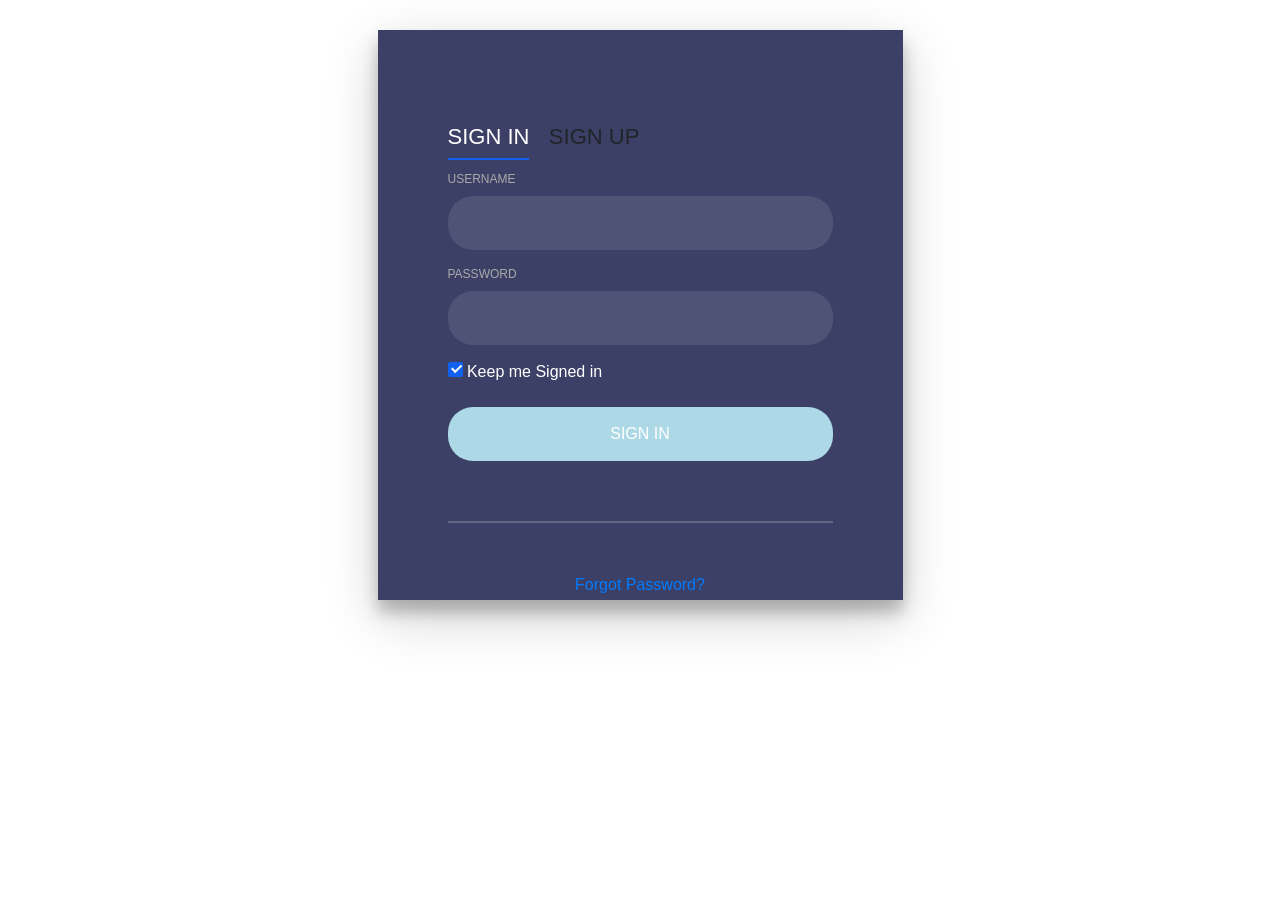
<file: App/index.html>
<!DOCTYPE html>
<html lang="en" >
<head>
  <meta charset="UTF-8">
  <title>User Login/Signup</title>
  
  <link rel='stylesheet prefetch' href='https://fonts.googleapis.com/css?family=Open+Sans:600'>
  <link rel="stylesheet" href="index.css">
  <link href="//maxcdn.bootstrapcdn.com/bootstrap/4.1.1/css/bootstrap.min.css" rel="stylesheet" id="bootstrap-css">
</head>


<body>
  <!--LOGIN AND SIGN UP-->
        
  <div class="login-wrap">
            <div class="login-html">
        
                <input id="tab-1" type="radio" name="tab" class="sign-in" checked><label for="tab-1" class="tab">Sign In</label>
    
                <input id="tab-2" type="radio" name="tab" class="sign-up"><label for="tab-2" class="tab">Sign Up</label>
    
                <div class="login-form">

                    <form class="sign-in-htm" action="./api/user/login.php" method="GET">
                        <div class="group">
                            <label for="user" class="label">Username</label>
                            <input id="username" name="username" type="text" class="input">
                        </div>
                        <div class="group">
                            <label for="pass" class="label">Password</label>
                            <input id="password" name="password" type="password" class="input" data-type="password">
                        </div>
                        <div class="group">
                            <input id="check" type="checkbox" class="check" checked>
                            <label for="check"><span class="icon"></span> Keep me Signed in</label>
                        </div>
                        <div class="group">
                            <input type="submit" class="button" value="Sign In">
                        </div>
                        <div class="hr"></div>
                            <div class="foot-lnk">
                            <a href="#forgot">Forgot Password?</a>
                            </div>
                    </form>
                    <form class="sign-up-htm" action="./api/user/signup.php" method="POST">
                        <div class="group">
                            <label for="user" class="label">Username</label>
                            <input id="username" name="username" type="text" class="input">
                        </div>
                        <div class="group">
                            <label for="pass" class="label">Password</label>
                            <input id="password" name="password" type="password" class="input" data-type="password">
                        </div>
                        <div class="group">
                            <label for="pass" class="label">Confirm Password</label>
                            <input id="pass" type="password" class="input" data-type="password">
                        </div>
                        <div class="group">
                            <input type="submit" class="button" value="Sign Up">
                        </div>
                        <div class="hr"></div>
                        <div class="foot-lnk">
                            <label for="tab-1">Already Member?</a>
                        </div>
                    </form>
                </div>
            </div>
        </div>
  
  
</body>
</html>
</file>
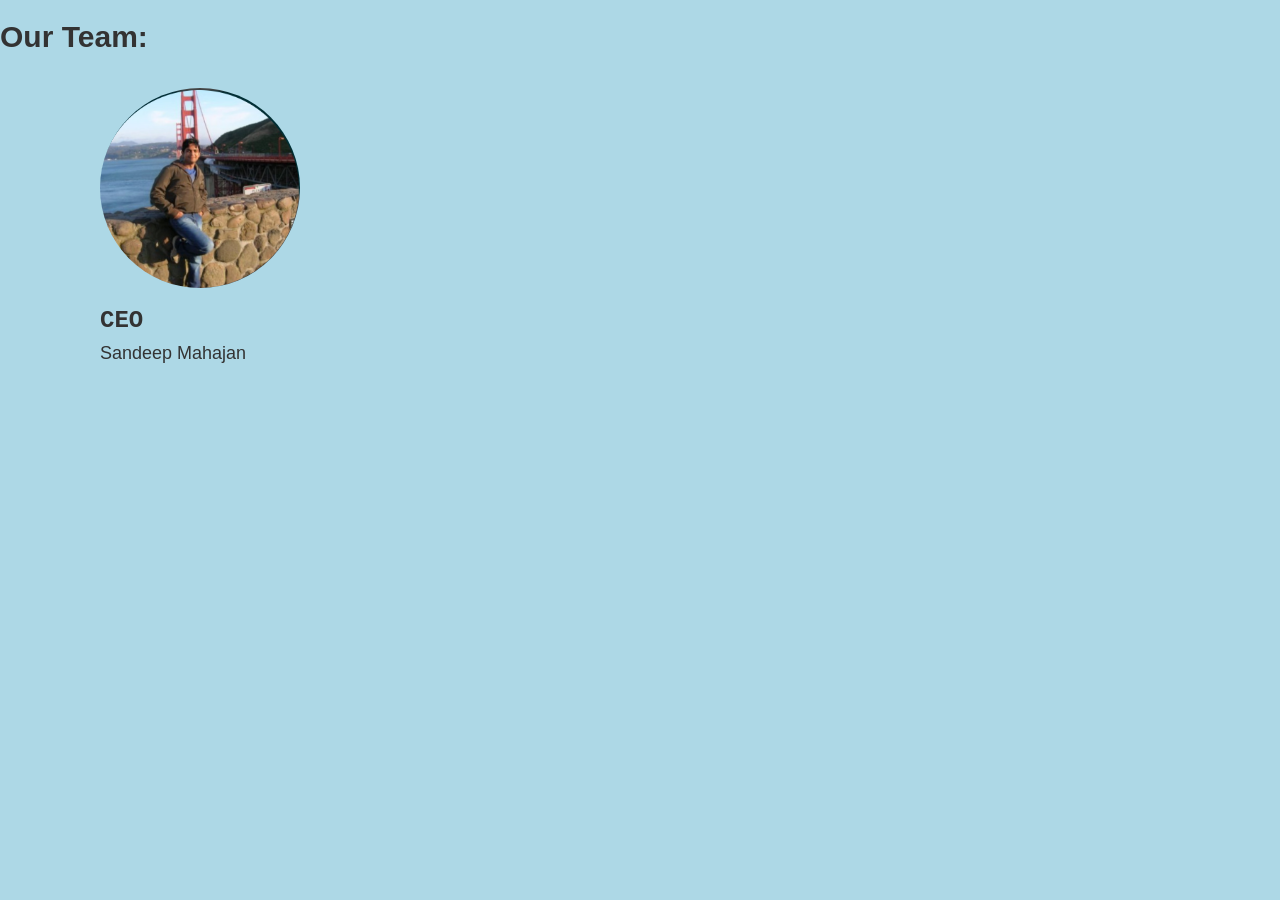
<file: Homepage/aboutus.html>
<!DOCTYPE html>

<html>
<head><title>About NXD2</title>
    <link rel="stylesheet" type="text/css" href="aboutus.css">
    <link rel="stylesheet" href="https://maxcdn.bootstrapcdn.com/bootstrap/3.3.7/css/bootstrap.min.css">
</head>
<body class="about">
        <h2><Strong>Our Team:</Strong></h2>
    <div class="d1">
        <img src="../App/assets/Sandeepmahajan.png" class="img-circle" width="200px" height="200px"alt = "Sandeep Mahajan">
        <h3 style="font-family:'Courier New', Courier, monospace"><strong>CEO</strong></h3>
        <h4>Sandeep Mahajan</h4>
    </div>    
</body>
</html>
</file>
<file: App/index.css>
body{
    margin:0;
    color:#6a6f8c;
    background:#c8c8c8;
    font:600 16px/18px 'Open Sans',sans-serif;
  }*,:after,:before{box-sizing:border-box}
  .clearfix:after,.clearfix:before{content:'';display:table}
  .clearfix:after{clear:both;display:block}
  a{color:inherit;text-decoration:none}
  .login-wrap{
    width:100%;
    margin:auto;
    margin-top: 30px;
    max-width:525px;
    min-height:570px;
    position:relative;
    background-color: salmon;
    box-shadow:0 12px 15px 0 rgba(0,0,0,.24),0 17px 50px 0 rgba(0,0,0,.19);
  }
  .login-html{
    width:100%;
    height:100%;
    position:absolute;
    padding:90px 70px 50px 70px;
    background:rgba(40,57,101,.9);
  }
  .login-html .sign-in-htm,
  .login-html .sign-up-htm{
    top:0;
    left:0;
    right:0;
    bottom:0;
    position:absolute;
    -webkit-transform:rotateY(180deg);
            transform:rotateY(180deg);
    -webkit-backface-visibility:hidden;
            backface-visibility:hidden;
    transition:all .4s linear;
  }
  .login-html .sign-in,
  .login-html .sign-up,
  .login-form .group .check{
    display:none;
  }
  .login-html .tab,
  .login-form .group .label,
  .login-form .group .button{
    text-transform:uppercase;
  }
  .login-html .tab{
    font-size:22px;
    margin-right:15px;
    padding-bottom:5px;
    margin:0 15px 10px 0;
    display:inline-block;
    border-bottom:2px solid transparent;
  }
  .login-html .sign-in:checked + .tab,
  .login-html .sign-up:checked + .tab{
    color:#fff;
    border-color:#1161ee;
  }
  .login-form{
    min-height:345px;
    position:relative;
    -webkit-perspective:1000px;
            perspective:1000px;
    -webkit-transform-style:preserve-3d;
            transform-style:preserve-3d;
  }
  .login-form .group{
    margin-bottom:15px;
  }
  .login-form .group .label,
  .login-form .group .input,
  .login-form .group .button{
    width:100%;
    color:#fff;
    display:block;
  }
  .login-form .group .input,
  .login-form .group .button{
    border:none;
    padding:15px 20px;
    border-radius:25px;
    background:rgba(255,255,255,.1);
  }
  .login-form .group input[data-type="password"]{
    text-security:circle;
    -webkit-text-security:circle;
  }
  .login-form .group .label{
    color:#aaa;
    font-size:12px;
  }
  .login-form .group .button{
    background: lightblue;
  }
  .login-form .group label .icon{
    width:15px;
    height:15px;
    border-radius:2px;
    position:relative;
    display:inline-block;
    background:rgba(255,255,255,.1);
  }
  .login-form .group label .icon:before,
  .login-form .group label .icon:after{
    content:'';
    width:10px;
    height:2px;
    background:#fff;
    position:absolute;
    transition:all .2s ease-in-out 0s;
  }
  .login-form .group label .icon:before{
    left:3px;
    width:5px;
    bottom:6px;
    -webkit-transform:scale(0) rotate(0);
            transform:scale(0) rotate(0);
  }
  .login-form .group label .icon:after{
    top:6px;
    right:0;
    -webkit-transform:scale(0) rotate(0);
            transform:scale(0) rotate(0);
  }
  .login-form .group .check:checked + label{
    color:#fff;
  }
  .login-form .group .check:checked + label .icon{
    background:#1161ee;
  }
  .login-form .group .check:checked + label .icon:before{
    -webkit-transform:scale(1) rotate(45deg);
            transform:scale(1) rotate(45deg);
  }
  .login-form .group .check:checked + label .icon:after{
    -webkit-transform:scale(1) rotate(-45deg);
            transform:scale(1) rotate(-45deg);
  }
  .login-html .sign-in:checked + .tab + .sign-up + .tab + .login-form .sign-in-htm{
    -webkit-transform:rotate(0);
            transform:rotate(0);
  }
  .login-html .sign-up:checked + .tab + .login-form .sign-up-htm{
    -webkit-transform:rotate(0);
            transform:rotate(0);
  }
  .hr{
    height:2px;
    margin:60px 0 50px 0;
    background:rgba(255,255,255,.2);
  }
  .foot-lnk{
    text-align:center;
  }
</file>
<file: Homepage/aboutus.css>
.about {
    background-color: lightblue;
    
}

.d1{
    padding: 25px 50px 75px 100px;
}
</file>
